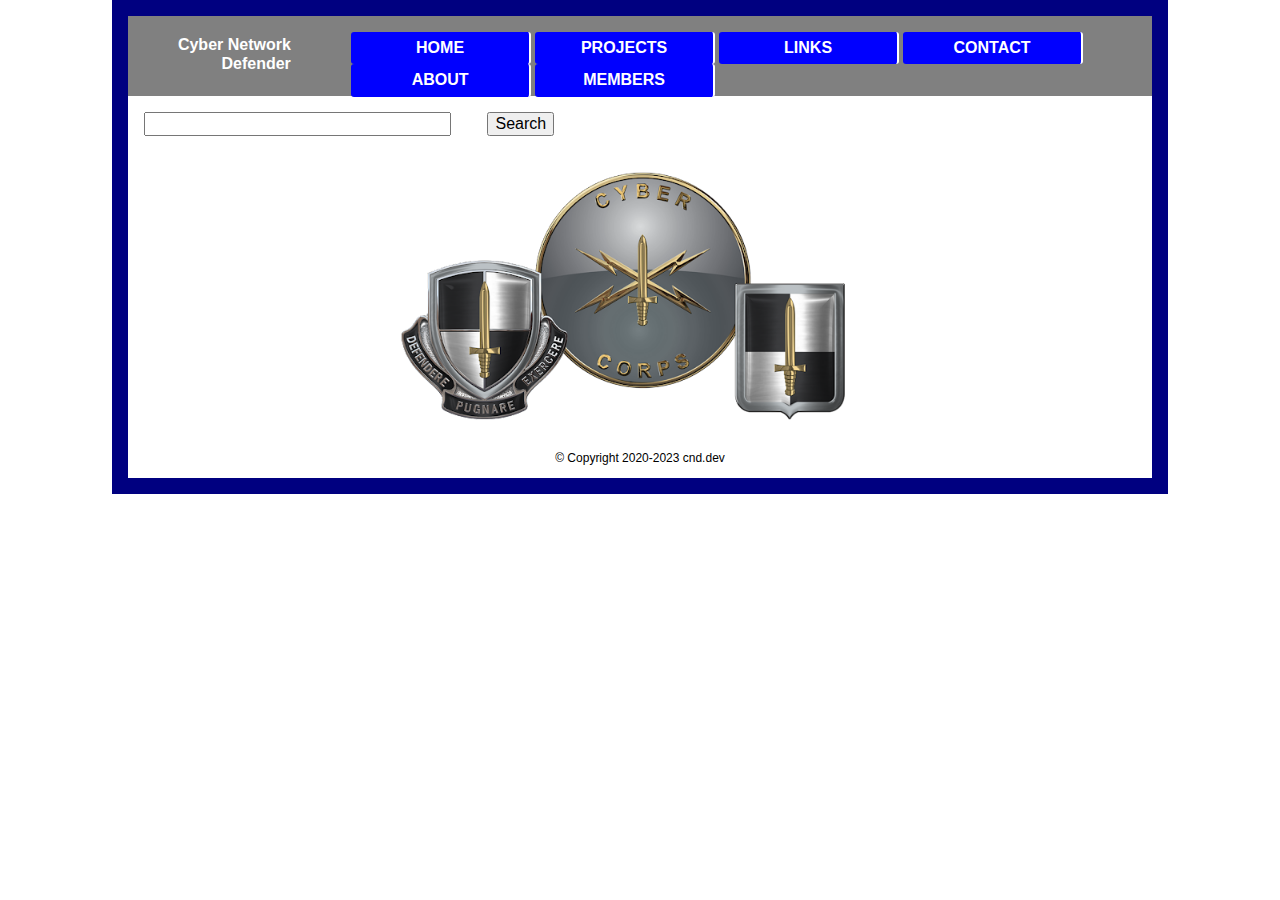
<file: index.html>
<!DOCTYPE html>
<html lang="en">
<head>
    <title>HOME</title>
    <meta charset="utf-8">
    <meta name="description" content="Landing Page">
    <meta name="keywords" content="Cyber Warfare Technician, OCO Red Team Operator, DCO Network and Host Analyst">
    <meta name="viewport" content="width=device-width, initial-scale=1">
    <link rel="shortcut icon" href="IMAGES/cyberBranchInsignia.ico">
    <link rel="stylesheet" href="STYLES/normalize.css">
    <link rel="stylesheet" href="STYLES/cssStyle.css">
    <link rel="stylesheet" href="STYLES/slicknav.css">
        <script src="https://code.jquery.com/jquery-3.2.1.min.js"></script>
        <script src="JS/jquery.slicknav.min.js"></script>
        <script type="text/javascript">
            $(document).ready(function() {
                $('#navMenu').slicknav({prependTo:"#mobileMenu"});
            });
        </script>
</head>
<body>
    <header>
        <nav id="mobileMenu"></nav>
        <nav id="navMenu">
            <label class="logo">Cyber Network Defender</label>
            <ul>
                <li><a class="active" href="index.html">HOME</a></li>
                <li><a href="projects.html">PROJECTS</a></li>
                <li><a href="links.html">LINKS</a></li>
                <li><a href="contact.html">CONTACT</a></li>
                <li><a href="about.html">ABOUT</a></li>
                <li><a href="members.html">MEMBERS</a></li>
            </ul>
        </nav>
        <form method="get" action="https://duckduckgo.com/">
            <input type="search" name="q" size="30" maxlength="255">
            <input type="submit" id="search" value="Search">
        </form>
    </header>
    <main>
        <img src="IMAGES/CyberCorpsInsignia.png" alt="Cyber Corps Inisgnia" class="background">
    </main>
    <footer>
        <p id="copyright">&copy; Copyright 2020-2023 cnd.dev </p>
    </footer>
</body>
</html>
</file>
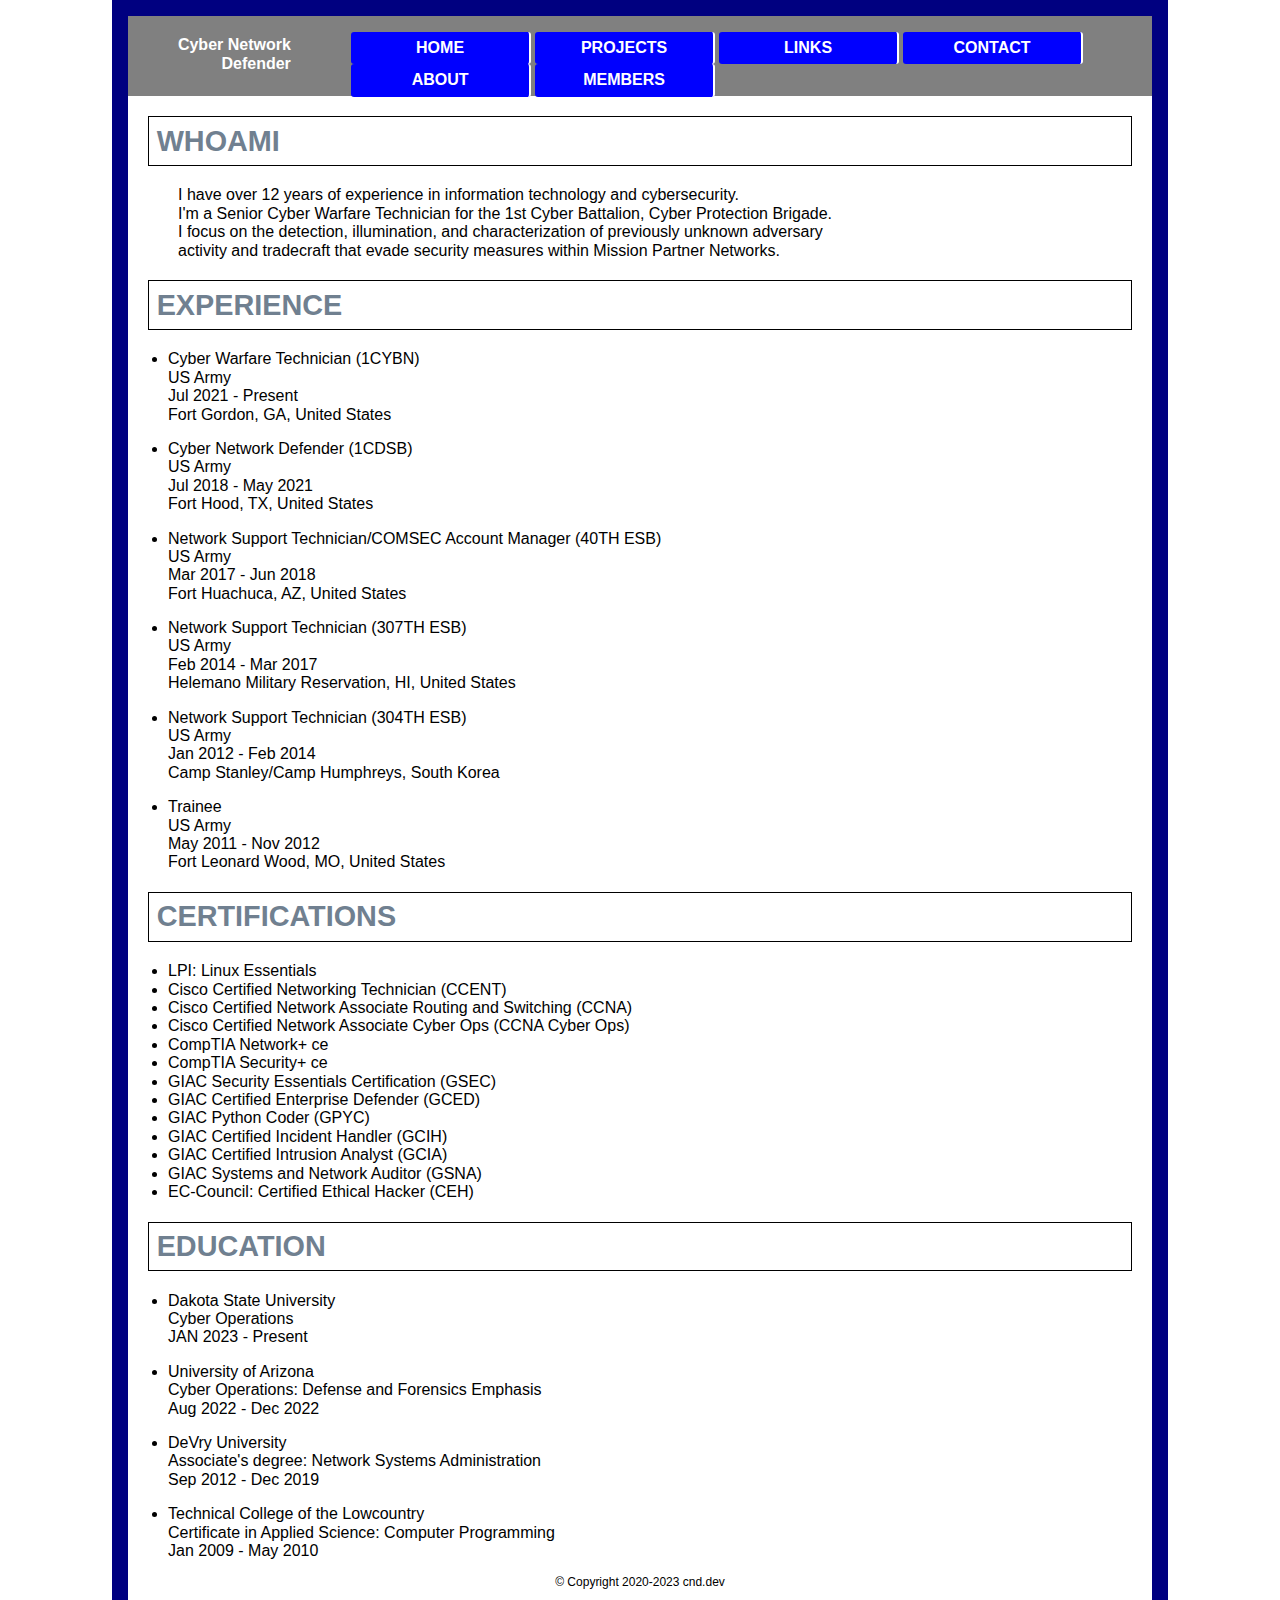
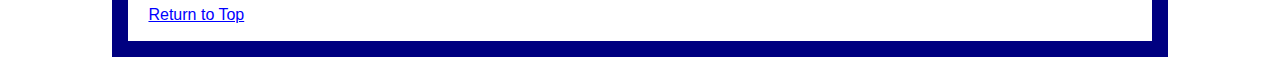
<file: about.html>
<!DOCTYPE html>
<html lang="en">
<head>
    <title>ABOUT ME</title>
    <meta charset="utf-8">
    <meta name="description" content="This page describes me">
    <meta name="keywords" content="Cyber Warfare Technician, OCO Red Team Operator, DCO Network and Host Analyst">
    <meta name="viewport" content="width=device-width, initial-scale=1">
    <link rel="shortcut icon" href="IMAGES/cyberBranchInsignia.ico">
    <link rel="stylesheet" href="STYLES/normalize.css">
    <link rel="stylesheet" href="STYLES/cssStyle.css">
</head>
<body>
    <header>
        <nav id="mobileMenu"></nav>
        <nav id="navMenu">
            <label class="logo">Cyber Network Defender</label>
            <ul>
                <li><a class="active" href="index.html">HOME</a></li>
                <li><a href="projects.html">PROJECTS</a></li>
                <li><a href="links.html">LINKS</a></li>
                <li><a href="contact.html">CONTACT</a></li>
                <li><a href="about.html">ABOUT</a></li>
                <li><a href="members.html">MEMBERS</a></li>
            </ul>
        </nav>
    </header>
    <main>
        <h2 id="whoami">WHOAMI</h2>
        <p id="summary">I have over 12 years of experience in information technology and cybersecurity.<br>
            I'm a Senior Cyber Warfare Technician for the 1st Cyber Battalion, Cyber Protection Brigade.<br>
            I focus on the detection, illumination, and characterization of previously unknown adversary<br>
            activity and tradecraft that evade security measures within Mission Partner Networks.</p>
        <h2 id="experience">EXPERIENCE</h2>
        <ul>
            <li><p>Cyber Warfare Technician (1CYBN)<br>
                   US Army<br>
                   Jul 2021 - Present<br>
                   Fort Gordon, GA, United States</p>
            </li>
            <li><p>Cyber Network Defender (1CDSB)<br>
                   US Army<br>
                   Jul 2018 - May 2021<br>
                   Fort Hood, TX, United States</p>
            </li>
            <li><p>Network Support Technician/COMSEC Account Manager (40TH ESB)<br>
                   US Army<br>
                   Mar 2017 - Jun 2018<br>
                   Fort Huachuca, AZ, United States</p>
            </li>
            <li><p>Network Support Technician (307TH ESB)<br>
                   US Army<br>
                   Feb 2014 - Mar 2017<br>
                   Helemano Military Reservation, HI, United States</p>
            </li>
            <li><p>Network Support Technician (304TH ESB)<br>
                   US Army<br>
                   Jan 2012 - Feb 2014<br>
                   Camp Stanley/Camp Humphreys, South Korea</p>
            </li>
            <li><p>Trainee<br>
                   US Army<br>
                   May 2011 - Nov 2012<br>
                   Fort Leonard Wood, MO, United States</p>
            </li>
        </ul>
        <h2 id="certifications">CERTIFICATIONS</h2>
        <ul>
            <li>LPI: Linux Essentials</li>
            <li>Cisco Certified Networking Technician (CCENT)</li>
            <li>Cisco Certified Network Associate Routing and Switching (CCNA)</li>
            <li>Cisco Certified Network Associate Cyber Ops (CCNA Cyber Ops)</li>
            <li>CompTIA Network+ ce</li>
            <li>CompTIA Security+ ce</li>
            <li>GIAC Security Essentials Certification (GSEC)</li>
            <li>GIAC Certified Enterprise Defender (GCED)</li>
            <li>GIAC Python Coder (GPYC)</li>
            <li>GIAC Certified Incident Handler (GCIH)</li>
            <li>GIAC Certified Intrusion Analyst (GCIA)</li>
            <li>GIAC Systems and Network Auditor (GSNA)</li>
            <li>EC-Council: Certified Ethical Hacker (CEH)</li>
        </ul>
        <h2 id="education">EDUCATION</h2>
        <ul>
            <li><p>Dakota State University<br>
                   Cyber Operations<br>
                   JAN 2023 - Present</p>
            </li>
            <li><p>University of Arizona<br>
                   Cyber Operations: Defense and Forensics Emphasis<br>
                   Aug 2022 - Dec 2022</p>
            </li>
            <li><p>DeVry University<br>
                   Associate's degree: Network Systems Administration<br>
                   Sep 2012 - Dec 2019</p>
            </li>
            <li><p>Technical College of the Lowcountry<br>
                   Certificate in Applied Science: Computer Programming<br>
                   Jan 2009 - May 2010</p>
            </li>
        </ul>
    </main>
    <footer>
        <p id="copyright">&copy; Copyright 2020-2023 cnd.dev </p>
        <p><a href="#" id="alignRight">Return to Top</a></p>
    </footer>
</body>
</html>
</file>
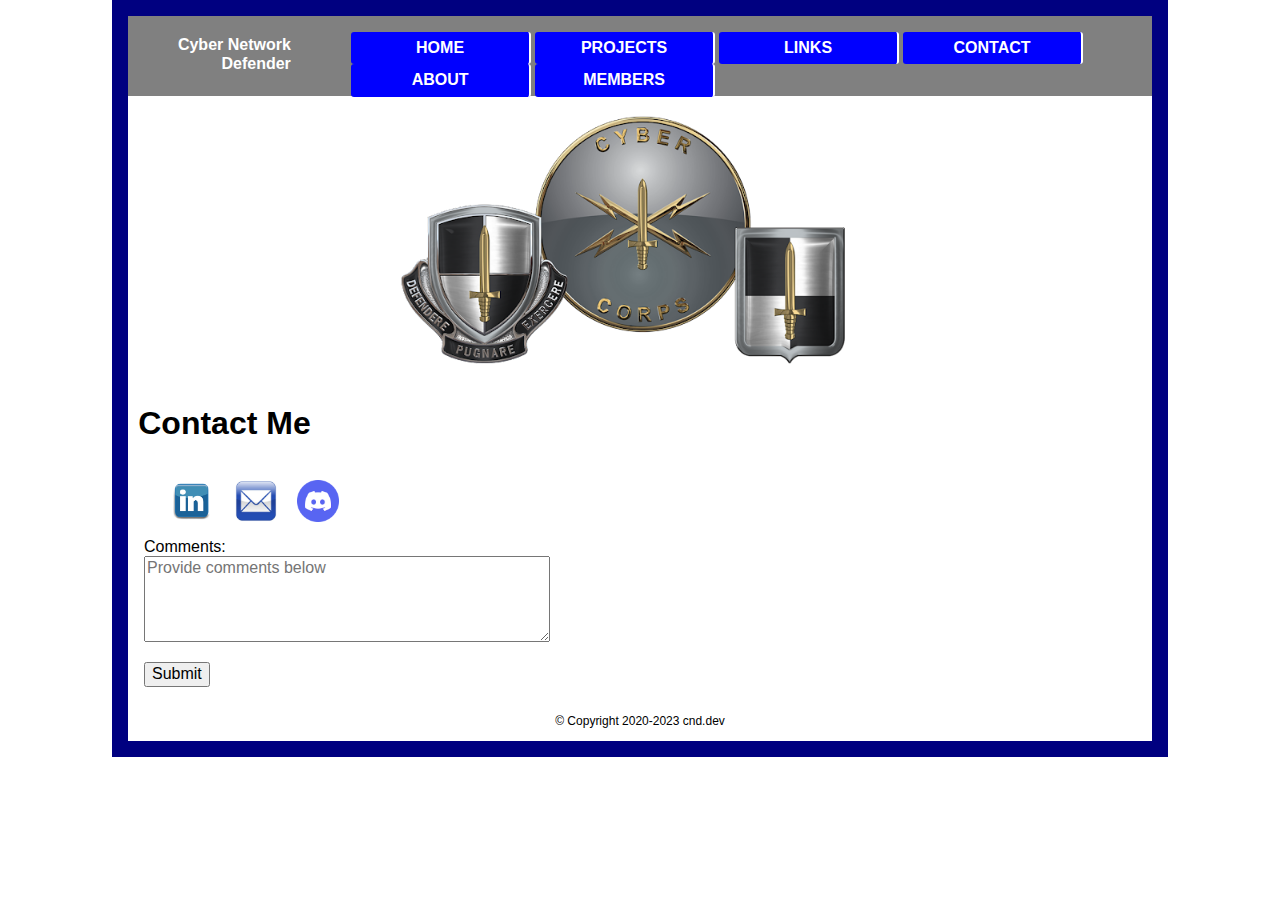
<file: contact.html>
<!DOCTYPE html>
<html lang="en" xmlns="http://www.w3.org/1999/html">
<head>
    <title>CONTACT</title>
    <meta charset="utf-8">
    <meta name="description" content="Reach me in social media">
    <meta name="keywords" content="Cyber Warfare Technician, OCO Red Team Operator, DCO Network and Host Analyst">
    <meta name="viewport" content="width=device-width, initial-scale=1">
    <link rel="shortcut icon" href="IMAGES/cyberBranchInsignia.ico">
    <link rel="stylesheet" href="STYLES/normalize.css">
    <link rel="stylesheet" href="STYLES/cssStyle.css">
</head>
<body>
    <header>
        <nav id="mobileMenu"></nav>
        <nav id="navMenu">
            <label class="logo">Cyber Network Defender</label>
            <ul>
                <li><a class="active" href="index.html">HOME</a></li>
                <li><a href="projects.html">PROJECTS</a></li>
                <li><a href="links.html">LINKS</a></li>
                <li><a href="contact.html">CONTACT</a></li>
                <li><a href="about.html">ABOUT</a></li>
                <li><a href="members.html">MEMBERS</a></li>
            </ul>
        </nav>
    </header>
    <main>
        <img src="IMAGES/CyberCorpsInsignia.png" alt="Cyber Corps Inisgnia" class="background">
        <h1>Contact Me</h1>
        <ul id="socialMedia">
            <li><a id="linkedInLogo" href="https://linkedin.com/in/stephenrazon" target="_blank">
                <img src="IMAGES/linkedin-logo-png-2024.png" alt="LinkedIn Icon"></a></li>
            <li><a id="emailLogoSmaller" href="mailto:Stephen.Razon@trojans.dsu.edu" target="_blank">
                <img src="IMAGES/emailIcon.png" alt="Email Icon"></a></li>
            <li><a id="discordLogo" href="https://discord.com/users/909624410175053875" target="_blank">
                <img src="IMAGES/discordIcon.png" alt="Discord Icon"></a></li>
        </ul>
        <form id="commentForm" action="submitComment" method="post">
            <label class="commentLabel" for="comments">Comments:</label><br>
            <textarea id="comments" maxlength="500" placeholder="Provide comments below"></textarea><br>
            <input id="submitCommentForm" type="submit" value="Submit">
        </form>
    </main>
    <footer>
        <p id="copyright">&copy; Copyright 2020-2023 cnd.dev </p>
    </footer>
</body>
</html>
</file>
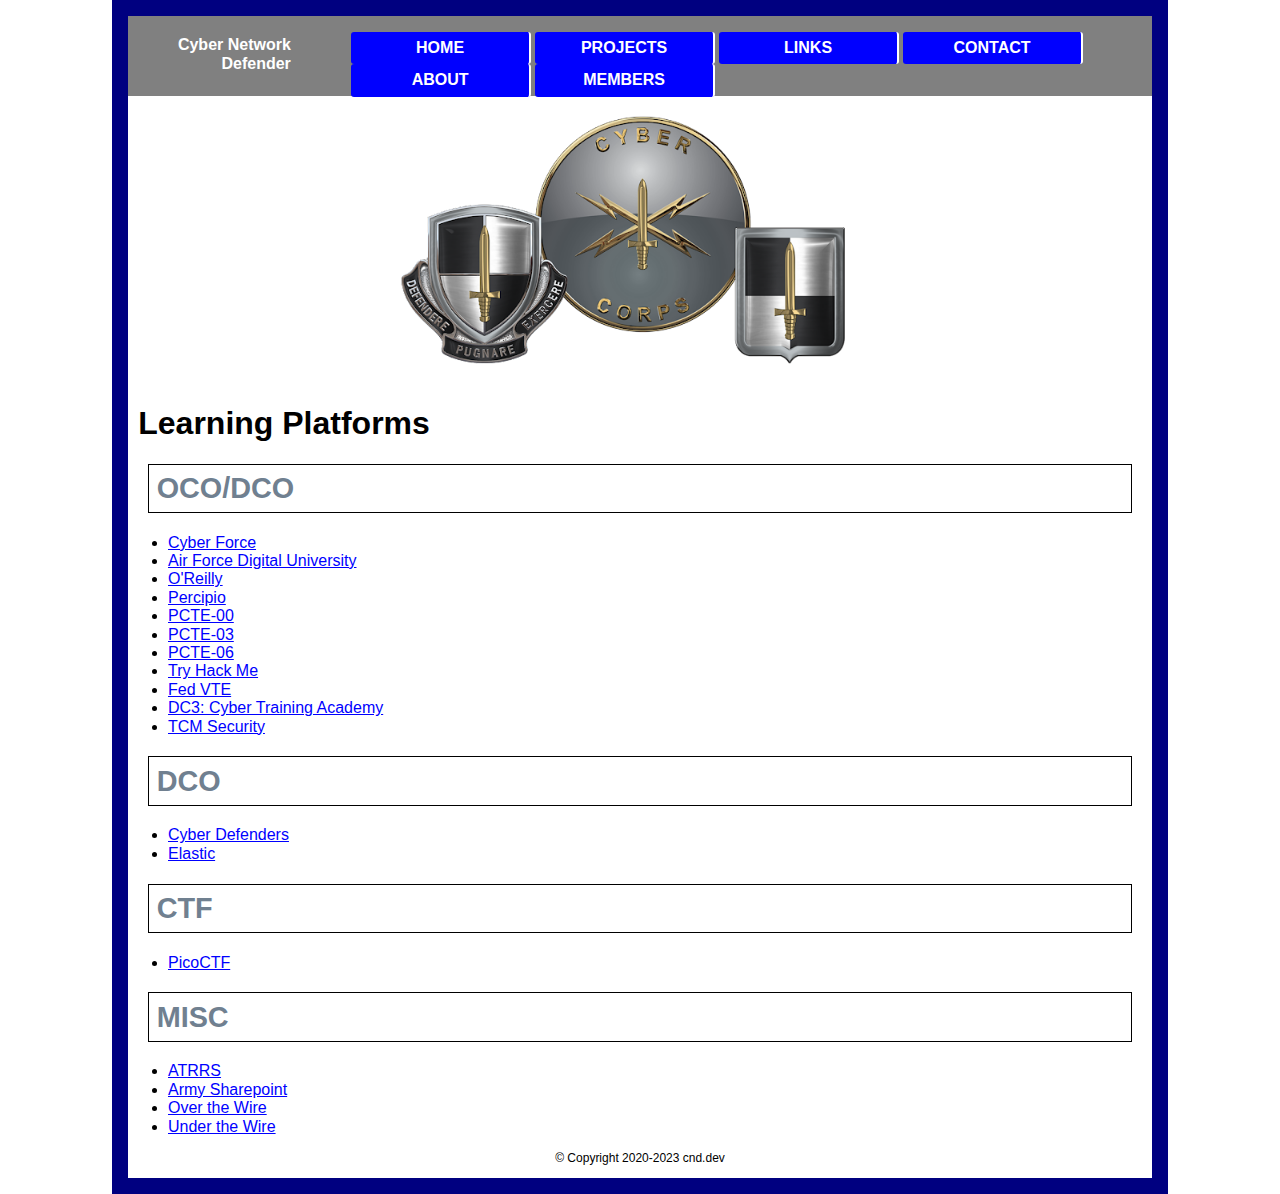
<file: links.html>
<!DOCTYPE html>
<html lang="en">
<head>
    <title>LINKS</title>
    <meta charset="utf-8">
    <meta name="description" content="Links">
    <meta name="keywords" content="Cyber Warfare Technician, OCO Red Team Operator, DCO Network and Host Analyst">
    <meta name="viewport" content="width=device-width, initial-scale=1">
    <link rel="shortcut icon" href="IMAGES/cyberBranchInsignia.ico">
    <link rel="stylesheet" href="STYLES/normalize.css">
    <link rel="stylesheet" href="STYLES/cssStyle.css">
</head>
<body>
<header>
    <nav id="mobileMenu"></nav>
    <nav id="navMenu">
        <label class="logo">Cyber Network Defender</label>
        <ul>
            <li><a class="active" href="index.html">HOME</a></li>
            <li><a href="projects.html">PROJECTS</a></li>
            <li><a href="links.html">LINKS</a></li>
            <li><a href="contact.html">CONTACT</a></li>
            <li><a href="about.html">ABOUT</a></li>
            <li><a href="members.html">MEMBERS</a></li>
        </ul>
    </nav>
</header>
<main>
    <img src="IMAGES/CyberCorpsInsignia.png" alt="Cyber Corps Inisgnia" class="background">
    <h1>Learning Platforms</h1>
    <h2>OCO/DCO</h2>
    <ul>
        <li><a href="https://moodle.cyberforce.site/index.php" target="_blank">Cyber Force</a></li>
        <li><a href="https://digitalu.af.mil/" target="_blank">Air Force Digital University</a></li>
        <li><a href="https://www.oreilly.com/" target="_blank">O'Reilly</a></li>
        <li><a href="https://usarmy.percipio.com/" target="_blank">Percipio</a></li>
        <!-- Prometheus (RCS00) is used for conducting individual training and qualification -->
        <li><a href="https://rcs00-dash.pcte.mil" target="_blank">PCTE-00</a></li>
        <!-- Pandora (RCS03) is used for conducting team-based exercises, training, accreditation,
        and (unclassified) mission rehersal-->
        <li><a href="https://rcs03-dash.pcte.mil" target="_blank">PCTE-03</a></li>
        <!-- Tarvos (RCS06) is used for conducting training using the Cyber Gym and other certified content
        produced by JCTE -->
        <li><a href="https://rcs06-dash.pcte.mil" target="_blank">PCTE-06</a></li>
        <li><a href="https://tryhackme.com/signup?referrer=60c0cefcca88360052076d1f" target="_blank">Try Hack Me</a></li>
        <li><a href="https://fedvte.usalearning.gov/" target="_blank">Fed VTE</a></li>
        <li><a href="https://learn.dcita.edu/" target="_blank">DC3: Cyber Training Academy</a></li>
        <li><a href="https://academy.tcm-sec.com/" target="_blank">TCM Security</a></li>
    </ul>
    <h2>DCO</h2>
    <ul>
        <li><a href="https://cyberdefenders.org/" target="_blank">Cyber Defenders</a></li>
        <li><a href="https://learn.elastic.co/" target="_blank">Elastic</a></li>
    </ul>
    <h2>CTF</h2>
    <ul>
        <li><a href="https://play.picoctf.org/login" target="_blank">PicoCTF</a></li>
    </ul>
    <h2>MISC</h2>
    <ul>
        <li><a href="https://www.atrrs.army.mil/SelfDevCtr" target="_blank">ATRRS</a></li>
        <li><a href="https://armyeitaas.sharepoint-mil.us/_layouts/15/sharepoint.aspx?v=sites" target="_blank">Army Sharepoint</a></li>
        <li><a href="https://overthewire.org/wargames/" target="_blank">Over the Wire</a></li>
        <li><a href="https://underthewire.tech/" target="_blank">Under the Wire</a></li>
    </ul>
</main>
<footer>
    <p id="copyright">&copy; Copyright 2020-2023 cnd.dev </p>
</footer>
</body>
</html>
</file>
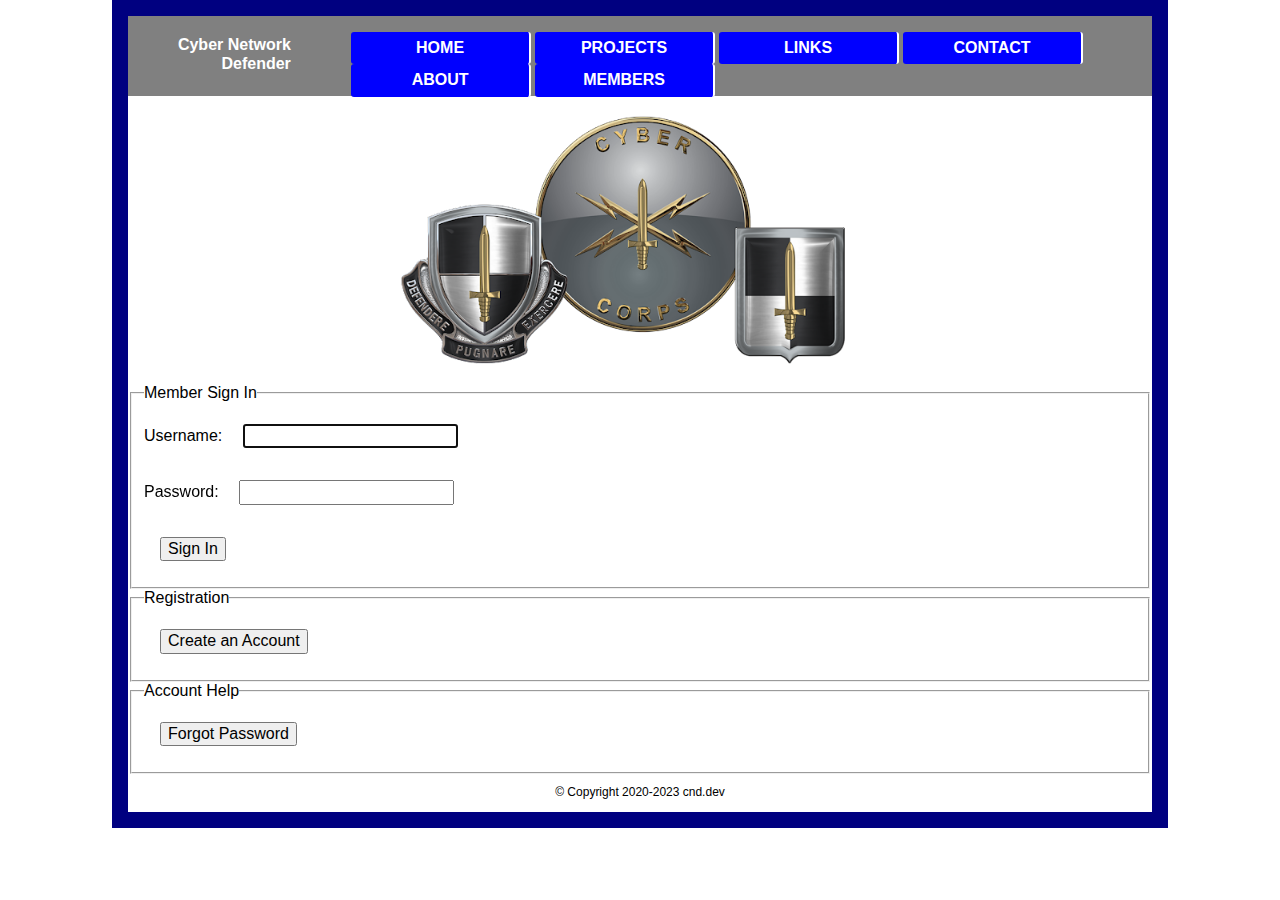
<file: members.html>
<!DOCTYPE html>
<html lang="en">
<head>
    <title>LOGIN</title>
    <meta charset="utf-8">
    <meta name="description" content="Login">
    <meta name="keywords" content="Cyber Warfare Technician, OCO Red Team Operator, DCO Network and Host Analyst">
    <meta name="viewport" content="width=device-width, initial-scale=1">
    <link rel="shortcut icon" href="IMAGES/cyberBranchInsignia.ico">
    <link rel="stylesheet" href="STYLES/normalize.css">
    <link rel="stylesheet" href="STYLES/cssStyle.css">
</head>
<body id="memberBody">
<header>
    <nav id="mobileMenu"></nav>
    <nav id="navMenu">
        <label class="logo">Cyber Network Defender</label>
        <ul>
            <li><a class="active" href="index.html">HOME</a></li>
            <li><a href="projects.html">PROJECTS</a></li>
            <li><a href="links.html">LINKS</a></li>
            <li><a href="contact.html">CONTACT</a></li>
            <li><a href="about.html">ABOUT</a></li>
            <li><a href="members.html">MEMBERS</a></li>
        </ul>
    </nav>
</header>
<main id="memberMain">
    <img src="IMAGES/CyberCorpsInsignia.png" alt="Cyber Corps Inisgnia" class="background">
    <form id="membersForm" action="login.html" method="post">
        <fieldset>
            <legend>Member Sign In</legend>
            <label for="username">Username:</label>
            <input id="username" type="text" autofocus maxlength="50"><br>
            <label for="password">Password:</label>
            <input id="password" type="password"><br>
            <input id="signIn" type="submit" value="Sign In"><br>
        </fieldset>
    </form>
    <form id="registrationForm" action="register.html" method="post">
        <fieldset>
            <legend>Registration</legend>
            <input id="registration" type="submit" value="Create an Account">
        </fieldset>
    </form>
    <form id="passwordResetForm" action="passwordReset.html" method="post">
        <fieldset>
            <legend>Account Help</legend>
            <input id="passwordReset" type="submit" value="Forgot Password">
        </fieldset>
    </form>
</main>
<footer id="memberFooter">
    <p id="copyright">&copy; Copyright 2020-2023 cnd.dev </p>
</footer>
</body>
</html>
</file>
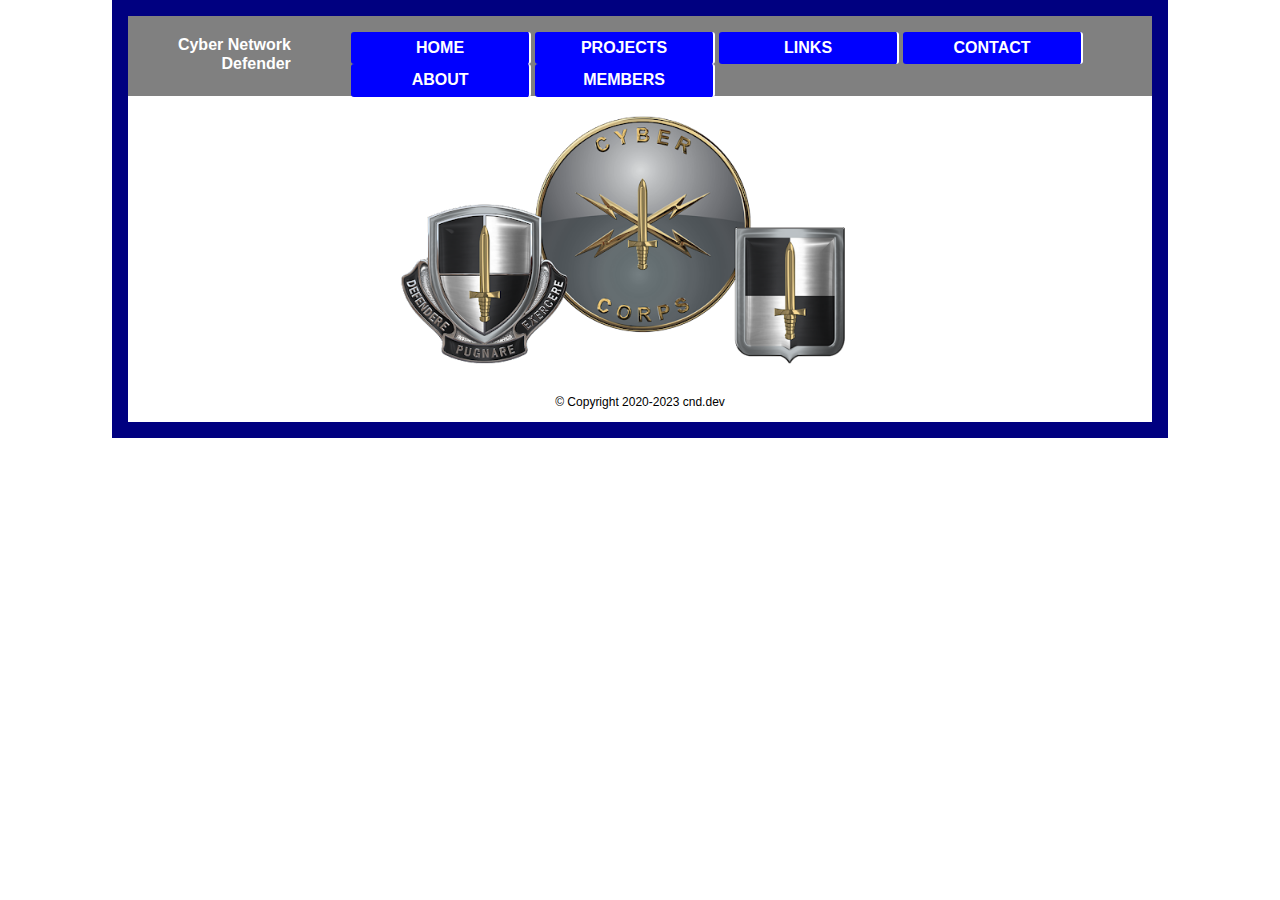
<file: projects.html>
<!DOCTYPE html>
<html lang="en">
<head>
    <title>PROJECTS</title>
    <meta charset="utf-8">
    <meta name="description" content="Current Projects">
    <meta name="keywords" content="Cyber Warfare Technician, OCO Red Team Operator, DCO Network and Host Analyst">
    <meta name="viewport" content="width=device-width, initial-scale=1">
    <link rel="shortcut icon" href="IMAGES/cyberBranchInsignia.ico">
    <link rel="stylesheet" href="STYLES/normalize.css">
    <link rel="stylesheet" href="STYLES/cssStyle.css">
</head>
<body>
<header>
    <nav id="mobileMenu"></nav>
    <nav id="navMenu">
        <label class="logo">Cyber Network Defender</label>
        <ul>
            <li><a class="active" href="index.html">HOME</a></li>
            <li><a href="projects.html">PROJECTS</a></li>
            <li><a href="links.html">LINKS</a></li>
            <li><a href="contact.html">CONTACT</a></li>
            <li><a href="about.html">ABOUT</a></li>
            <li><a href="members.html">MEMBERS</a></li>
        </ul>
    </nav>
</header>
<main>
    <img src="IMAGES/CyberCorpsInsignia.png" alt="Cyber Corps Inisgnia" class="background">
</main>
<footer>
    <p id="copyright">&copy; Copyright 2020-2023 cnd.dev </p>
</footer>
</body>
</html>
</file>
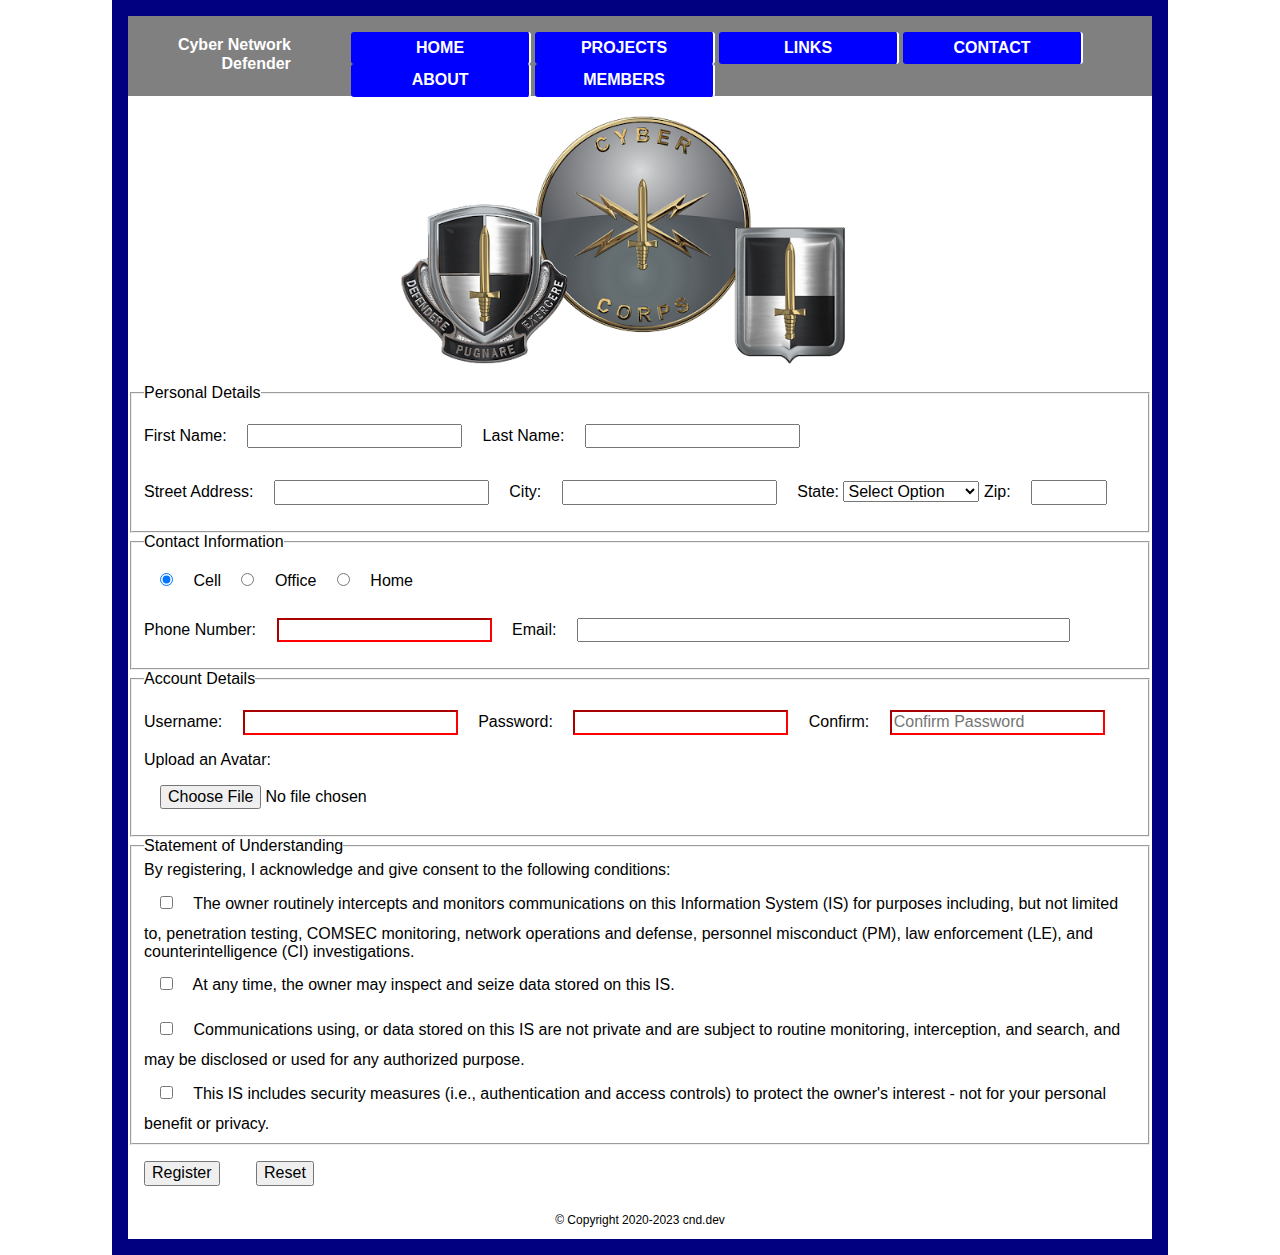
<file: register.html>
<!DOCTYPE html>
<html lang="en">
<head>
    <title>REGISTRATION</title>
    <meta charset="utf-8">
    <meta name="description" content="Registration">
    <meta name="keywords" content="Cyber Warfare Technician, OCO Red Team Operator, DCO Network and Host Analyst">
    <meta name="viewport" content="width=device-width, initial-scale=1">
    <link rel="shortcut icon" href="IMAGES/cyberBranchInsignia.ico">
    <link rel="stylesheet" href="STYLES/normalize.css">
    <link rel="stylesheet" href="STYLES/cssStyle.css">
</head>
<body>
<header>
    <nav id="mobileMenu"></nav>
    <nav id="navMenu">
        <label class="logo">Cyber Network Defender</label>
        <ul>
            <li><a class="active" href="index.html">HOME</a></li>
            <li><a href="projects.html">PROJECTS</a></li>
            <li><a href="links.html">LINKS</a></li>
            <li><a href="contact.html">CONTACT</a></li>
            <li><a href="about.html">ABOUT</a></li>
            <li><a href="members.html">MEMBERS</a></li>
        </ul>
    </nav>
</header>
<main>
    <img src="IMAGES/CyberCorpsInsignia.png" alt="Cyber Corps Inisgnia" class="background">
    <form id="registrationForm" action="registration.html" method="post">
        <fieldset>
            <legend>Personal Details</legend>
            <label for="firstname">First Name:</label>
            <input id="firstname" type="text">
            <label for="lastname">Last Name:</label>
            <input id="lastname" type="text"><br>
            <label for="address">Street Address:</label>
            <input id="address" type="text" maxlength="50">
            <label for="city">City:</label>
            <input id="city" type="text">
            <label for="state">State:</label>
            <select id="state" size="1">
                <option value="selectOption">Select Option</option>
                <option value="AL">Alabama</option>
                <option value="AK">Alaska</option>
                <option value="AZ">Arizona</option>
                <option value="AR">Arkansas</option>
                <option value="CA">California</option>
                <option value="CO">Colorado</option>
                <option value="CT">Connecticut</option>
                <option value="DE">Delaware</option>
                <option value="FL">Florida</option>
                <option value="GA">Georgia</option>
                <option value="HI">Hawaii</option>
                <option value="ID">Idaho</option>
                <option value="IL">Illinois</option>
                <option value="IN">Indiana</option>
                <option value="IA">Iowa</option>
                <option value="KS">Kansas</option>
                <option value="KY">Kentucky</option>
                <option value="LA">Louisiana</option>
                <option value="ME">Maine</option>
                <option value="MD">Maryland</option>
                <option value="MA">Massachusetts</option>
                <option value="Michigan">Michigan</option>
                <option value="MN">Minnesota</option>
                <option value="MS">Mississippi</option>
                <option value="MO">Missouri</option>
                <option value="MT">Montana</option>
                <option value="NE">Nebraska</option>
                <option value="NV">Nevada</option>
                <option value="NH">New Hampshire</option>
                <option value="NJ">New Jersey</option>
                <option value="NM">New Mexico</option>
                <option value="NY">New York</option>
                <option value="NC">North Carolina</option>
                <option value="ND">North Dakota</option>
                <option value="OH">Ohio</option>
                <option value="OK">Oklahoma</option>
                <option value="OR">Oregon</option>
                <option value="PA">Pennsylvania</option>
                <option value="RI">Rhode Island</option>
                <option value="SC">South Carolina</option>
                <option value="SD">South Dakota</option>
                <option value="TN">Tennessee</option>
                <option value="TX">Texas</option>
                <option value="UT">Utah</option>
                <option value="VT">Vermont</option>
                <option value="VA">Virginia</option>
                <option value="WA">Washington</option>
                <option value="WV">West Virginia</option>
                <option value="WI">Wisconsin</option>
                <option value="WY">Wyoming</option>
            </select>
            <label for="zipcode">Zip:</label>
            <input id="zipcode" type="text" maxlength="5" size="5">
        </fieldset>
        <fieldset>
            <legend>Contact Information</legend>
                <input id="cell" name="contactInfo" type="radio" checked>
                <label for="cell">Cell</label>
                <input id="office" name="contactInfo" type="radio">
                <label for="office">Office</label>
                <input id="home" name="contactInfo" type="radio">
                <label for="home">Home</label><br>

                <label for="phoneNumber">Phone Number:</label>
                <input id="phoneNumber" type="tel" required
                 pattern="\d{3}[\-]\d{3}[\-]\d{4}"
                 title="Format: 123-456-7890">
                <label for="emailAddress">Email:</label>
                <input id="emailAddress" type="email" maxlength="50" size="50">
        </fieldset>
        <fieldset>
            <legend>Account Details</legend>
                <label for="username">Username:</label>
                <input id="username" type="text" maxlength="25" required>
                <label for="password">Password:</label>
                <input id="password" type="password" required>
                <label for="confirmPassword">Confirm:</label>
                <input id="confirmPassword" type="password" placeholder="Confirm Password" required><br>
                <form id="uploadAvatar" action="uploadAvatar.html" method="post" enctype="multipart/form-data">
                    Upload an Avatar:<br>
                    <input id="uploadImage" type="file" accept="image/jpeg, image/gif">
                </form>
        </fieldset>
        <fieldset>
            <legend>Statement of Understanding</legend>
                <label for="monitorConsent">
                    By registering, I acknowledge and give consent to the following conditions:</label><br>
                <input id="monitorConsent" name="SOU" type="checkbox" value="monitorConsent">
                   The owner routinely intercepts and monitors communications on this Information System (IS)
                   for purposes including, but not limited to, penetration testing, COMSEC monitoring,
                   network operations and defense, personnel misconduct (PM), law enforcement (LE), and
                   counterintelligence (CI) investigations.<br>
                <input class="monitorConsent" name="SOU" type="checkbox" value="monitorConsent">
                   At any time, the owner may inspect and seize data stored on this IS.<br>
                <input class="monitorConsent" name="SOU" type="checkbox" value="monitorConsent">
                   Communications using, or data stored on this IS are not private and are subject
                   to routine monitoring, interception, and search, and may be disclosed or used
                   for any authorized purpose.<br>
                <input class="monitorConsent" name="SOU" type="checkbox" value="monitorConsent">
                   This IS includes security measures (i.e., authentication and access controls) to
                   protect the owner's interest - not for your personal benefit or privacy.
        </fieldset>
        <input id="submitForm" type="button" value="Register">
        <input id="resetForm" type="reset" value="Reset">
    </form>
</main>
<footer>
    <p id="copyright">&copy; Copyright 2020-2023 cnd.dev </p>
</footer>
</body>
</html>
</file>
<file: STYLES/cssStyle.css>
/******************************************************
 * TITLE: cssStyle.css
 * STUDENT NAME: Stephen Razon
 * COURSE: CSC334
 * DESCRIPTION: This is the css file for the assignment
 * REFERENCES: Murach's HTML5 and CSS3 (4th Edition)
 ******************************************************/

body {
    font-family: Arial, Helvetica, sans-serif;
    font-size: 100%;
    width: 90%;
    max-width: 1024px;
    margin-left: auto;
    margin-right: auto;
    padding: 0;
    border: 1em solid navy;
}

/* MOBILE MENU - initially hidden*/
#mobileMenu {
    display: none;
}

/* TABLET PORTRAIT TO STD */
@media only screen and (max-width: 959px) {
    #navMenu li a {font-size: .875em; }
}

/* MOBILE LANDSCAPE TO TABLE PORTRAIT */
@media only screen and (max-width: 767px) {
    #navMenu { display: none; }
    #mobileMenu { display: block; }
    .slicknav_menu {background-color: #facd8a !important;}
    body {
        width: 100%;
        margin: 0;
        border: none;
    }
    header, footer p {text-align: center}
    footer p {margin-right: 0;}
    header h2 {
        font-size: 1.625em;
        margin: .4em 0 .25em 0;
    }
}

/* MOBILE PORTRAIT TO MOBILE LANDSCAPE */
@media only screen and (max-width: 479px) {
    header h2 {font-size: 1.375em; }
    p { font-size: 0875em; }
    h1, h2 {font-size: 1em; }
    img {
        float: none;
        width: 100%;
        margin-right: 0;
    }
    footer p {font-size: .6875em;}
}

/* PRINT RULE */
@media print {
    html { font-family: Arial, Helvetica, sans-serif; }
}

/* MAIN NAVIGATION STYLES */
#navMenu {
    display: flex;
    background: gray;
    height: 80px;
    width: 100%
}

label.logo {
    color: white;
    font-size: 100%;
    /* line-height: 90% */
    padding: 2%;
    font-weight: bold;
}

#navMenu ul {
    list-style-type: none;
    float: right;
    margin-right: 20px;
    width: 100%;
}
#navMenu ul li {
    display: inline-flex;
    width: 23%;
    /* line-height: 80px; */
    /* margin: 0 5px; */
}
#navMenu ul li a {
    text-align: center;
    display: block;
    width: 175px;
    /** Padding above and below element **/
    padding: 7px 13px;
    border-radius: 3px;
    text-decoration: none;
    background-color: blue;
    color: white;
    font-weight: bold;
    border-right: 2px solid white;
    text-transform: uppercase;
}
#navMenu ul li a.lastitem {border-right: none; }
#navMenu ul li a.current {color: yellow; }

main ul {

}

#socialMedia, a img {
    display: inline-flex;
    list-style-type: none;
    margin-right: 20px;
    height: 42px;
}

main h1 {
    padding-left: 1%;
}

main h1 ul {
    margin: 2em;
    padding: 1%;
    font-size: 180%;
    color: slategray;
    text-align: left;
}

main h2 {
    border: 1px solid black;
    margin: 2%;
    clear: left;
    padding: .25em;
    font-size: 180%;
    color: slategray;
    text-align: left;
}

 #copyright {
    font-size: 75%;
    text-align: center;
}

#alignRight {
    font-size: 100%;
    padding-left: 2%;
}

#summary {
    text-align: left;
    padding: 0 0 0 50px;
}

 a:link { color: blue; }
 a.active, a:hover, a:focus {
     color: darkorange;
 }

 img.background {
     display: block;
     margin-left: auto;
     margin-right: auto;
     width: 50%;
     position: relative;
 }
/*
 #memberBody {
     font-family: Arial, Helvetica, sans-serif;
     width: 90%;
     height: 90%;
     font-size: 100%;
     max-width: 1024px;
     margin-left: auto;
     margin-right: auto;
     padding: 0;
     border: 1em solid navy;
 }

 #memberMain {
     float: left;
     width: 50%;
     border-right: 2px solid whitesmoke;
 }

 #memberAside {
     display: flex;
     padding-top: 5%;
 }

 #memberFooter {
     padding: 2%;
     clear: both;
 }
 */

label {
    text-align: right;
}

input {
    margin: 1em;
}

#comments {
    height: 5em;
    width: 25em;
    font-family: Arial, Helvetica, sans-serif;
    margin-left: 1em;
}

.commentLabel {
    margin-left: 1em;
}

input:required {
    border-color: red;
}
</file>
